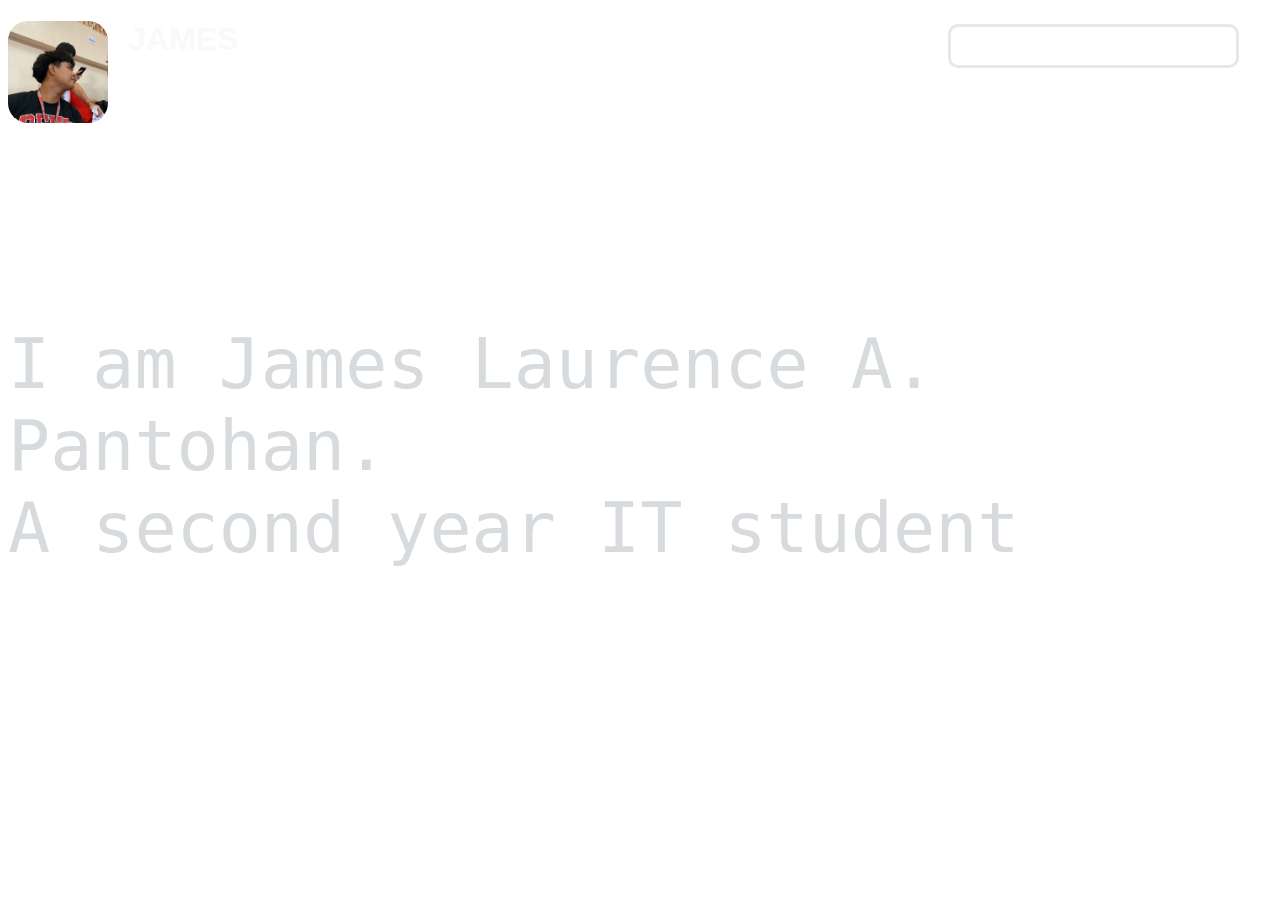
<file: index.html>
<!DOCTYPE html>
<html lang="en">
  <head>
    <meta charset="UTF-8" />
    <meta name="viewport" content="width=device-width, initial-scale=1.0" />
    <title>Sev Portfolio</title>
  </head>
  <body>
    <img src="images/james.jpg" />
    <h1 class="h1">JAMES</h1>

    <p class="p2">
      <button class="button" type="button">HOME</button>

      &nbsp;&nbsp;&nbsp;&nbsp;&nbsp;&nbsp;&nbsp;

      <button
        class="button"
        type="button"
        onclick="window.location.href = 'about.html';"
      >
        ABOUT
      </button>

      &nbsp;&nbsp;&nbsp;&nbsp;&nbsp;&nbsp;&nbsp;

      <button
        class="button"
        type="button"
        onclick="window.location.href = 'contact.html';"
      >
        CONTACT
      </button>
    </p>
    <p class="p3">
      I am James Laurence A. Pantohan.<br />A second year IT student<br />
      
    </p>
  </body>
  <link rel="stylesheet" href="styles.css" />
</html>
</file>
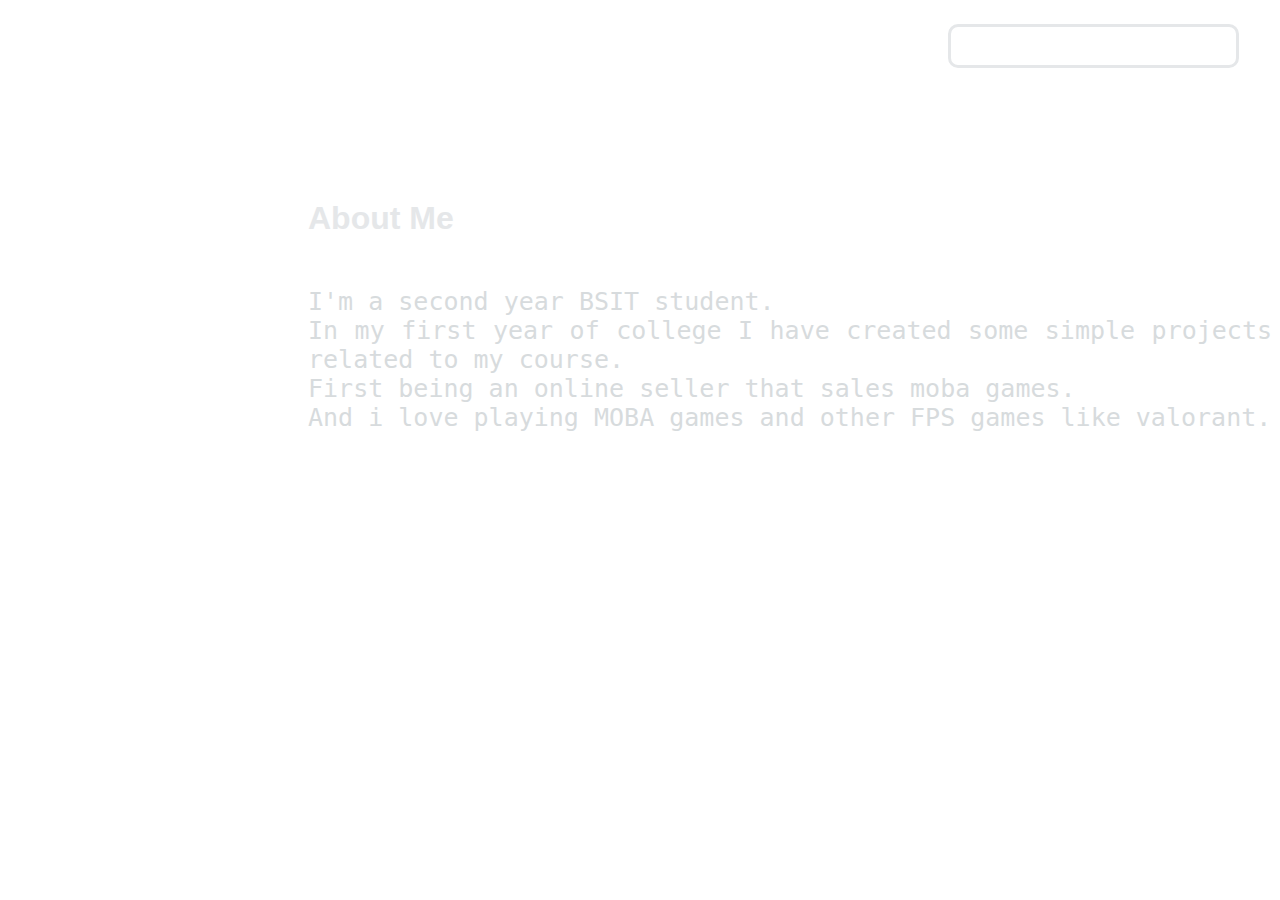
<file: about.html>
<!DOCTYPE html>
<html lang="en">
  <head>
    <meta charset="UTF-8" />
    <meta name="viewport" content="width=device-width, initial-scale=1.0" />
    <title>About</title>
  </head>
  <body>
    <h1 class="abth1">About Me</h1>
    <p class="abtp1">
      I'm a second year BSIT student.<br />
      In my first year of college I have created some simple projects related to
      my course.<br />First being an online seller that sales moba games. <br />And i love playing MOBA games and other FPS games like valorant.
    </p>
    <p class="p2">
      <button
        class="button"
        type="button"
        onclick="window.location.href = 'index.html';"
      >
        HOME
      </button>

      &nbsp;&nbsp;&nbsp;&nbsp;&nbsp;&nbsp;&nbsp;

      <button class="button" type="button">ABOUT</button>

      &nbsp;&nbsp;&nbsp;&nbsp;&nbsp;&nbsp;&nbsp;

      <button
        class="button"
        type="button"
        onclick="window.location.href = 'contact.html';"
      >
        CONTACT
      </button>
    </p>
  </body>
  <link rel="stylesheet" href="styles.css" />
</html>
</file>
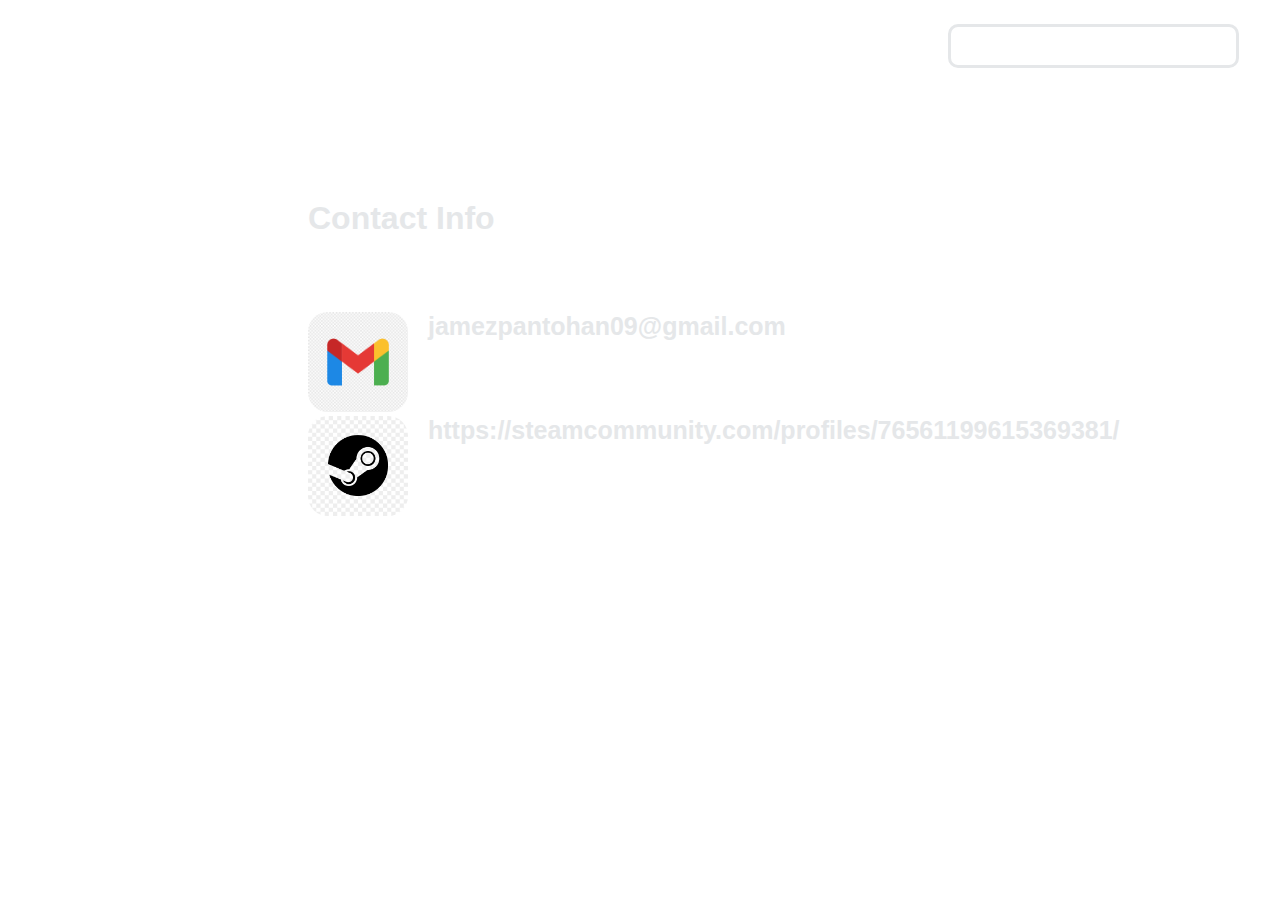
<file: contact.html>
<!DOCTYPE html>
<html lang="en">
  <head>
    <meta charset="UTF-8" />
    <meta name="viewport" content="width=device-width, initial-scale=1.0" />
    <title></title>
  </head>
  <body>
    <h1 class="cnth1">Contact Info</h1>
    <p class="p1">
      <img src="images/gmail.png" /> jamezpantohan09@gmail.com
    </p>
    <p class="p1">
      <img
        src="images/steam.png"
       /> https://steamcommunity.com/profiles/76561199615369381/
    </p>
    <p class="p2">
      <button
        class="button"
        type="button"
        onclick="window.location.href = 'index.html';"
      >
        HOME
      </button>

      &nbsp;&nbsp;&nbsp;&nbsp;&nbsp;&nbsp;&nbsp;

      <button
        class="button"
        type="button"
        onclick="window.location.href = 'about.html';"
      >
        ABOUT
      </button>

      &nbsp;&nbsp;&nbsp;&nbsp;&nbsp;&nbsp;&nbsp;

      <button
        class="button"
        type="button"
        onclick="window.location.href = 'contact.html';"
      >
        CONTACT
      </button>
    </p>
  </body>
  <link rel="stylesheet" href="styles.css" />
</html>
</file>
<file: styles.css>
img {
    width: 100px;
    border-radius: 20px;
    float: left;
    margin-right: 20px;
}

body {
    background-image: url(https://wallpapers.com/images/hd/1920x1080-black-umbu0b4mpbevx1sa.jpg);
    
}

h1 {
    color:#f8f9f9;
    font-family:Sans-serif;
    
}

.p1 {
    font-weight: bold;
    color:#e5e7e9;
    font-family:Sans-serif;
    margin-top: 75px;
    margin-left: 300px;
    font-size: 25px;
}

.p2 {
    
    color:#e5e7e9;
    font-family:Sans-serif;
    float: right;
    margin-right: 25px;
    margin-bottom: auto;
    border-style: solid;
    padding: 10px;
    border-radius: 10px;
    position: absolute;
    top: 8px;
    right: 16px;


}

.p3 {
    
    color:#d7dbdd;
    font-family:monospace;
    float: right;
    font-size: 70px;
    margin-top: 200px;
    margin-right: 75px;
}

.abth1 {
    font-weight: bold;
    color:#e5e7e9;
    font-family:Sans-serif;
    margin-top: 200px;
    margin-left: 300px;
    
}

.abtp1 {
    
    color:#d7dbdd;
    font-family:monospace;
    text-align: justify;
    font-size: 25px;
    margin-top: 50px;
    margin-left: 300px;
    
}

.abtp2 {
    
    color:#e5e7e9;
    font-family:Sans-serif;
    float: right;
    margin-right: 25px;
    border-style: solid;
    padding: 10px;
    border-radius: 10px;
    position: absolute;
    top: 8px;
    right: 16px;
}

.button {     
    background-color: Transparent;
    background-repeat:no-repeat;
    border: none;
    cursor:pointer;
    overflow: hidden;  
    color: white;      
}

.cnth1 {
    font-weight: bold;
    color:#e5e7e9;
    font-family:Sans-serif;
    margin-top: 200px;
    margin-left: 300px;
    
}
</file>
